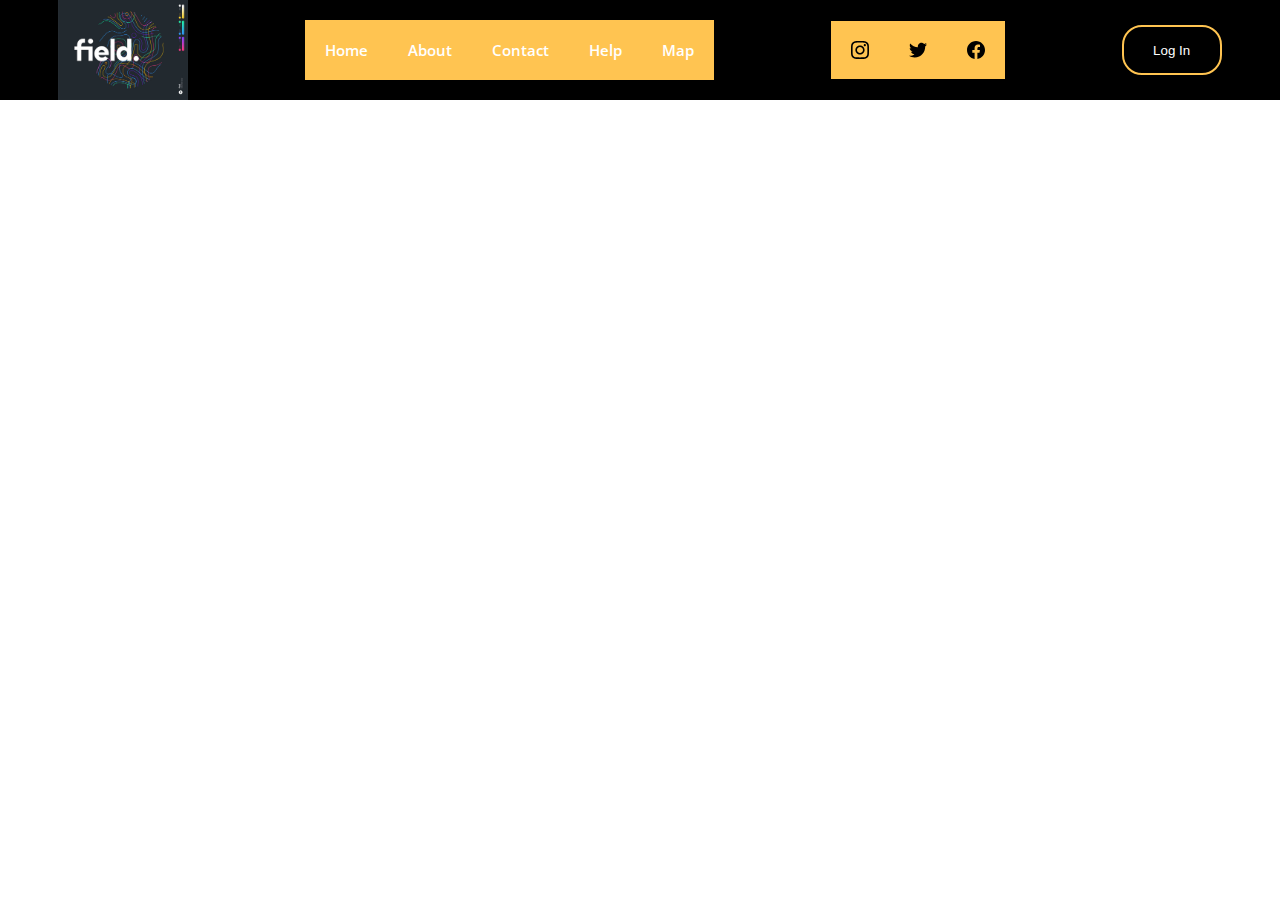
<file: index.html>
<!DOCTYPE html>
<html lang="en">
<head>
    <meta charset="UTF-8">
    <meta http-equiv="X-UA-Compatible" content="IE=edge">
    <meta name="viewport" content="width=device-width, initial-scale=1.0">
    <title>Pradinis</title>
    <!-- Favicons -->
    <link href="assets/img/favicon.png" rel="icon">
    <link href="assets/img/apple-touch-icon.png" rel="apple-touch-icon">
    <!-- Google Fonts -->
    <link
        href="https://fonts.googleapis.com/css?family=Open+Sans:300,300i,400,400i,600,600i,700,700i|Raleway:300,300i,400,400i,500,500i,600,600i,700,700i|Poppins:300,300i,400,400i,500,500i,600,600i,700,700i"
        rel="stylesheet">
    <link rel="stylesheet" href="./css/nav/style_nav.css">
</head>
<body>
    <!-- .navbar -->
    <nav id="navbar" class="navbar order-last order-lg-0">
        <img id="nav-logo" src="./img/lgotype-700x525.jpg" alt="" srcset="" />
        <ul>
            <li><a class="nav-link scrollto active" href="#">Home</a></li>
            <li><a class="nav-link scrollto" href="./Pages/about.html">About</a></li>
            <li><a class="nav-link scrollto" href="./Pages/contact.html">Contact</a></li>
            <li><a class="nav-link scrollto" href="./Pages/help.html">Help</a></li>
            <li><a class="nav-link scrollto" href="./Pages/map.html">Map</a></li>
        </ul>
        <ul>
            <li>
                <a href="#">
                    <svg width="18" height="18" viewBox="0 0 18 18">
                        <path
                            d="M8.99998 1.62165C11.4031 1.62165 11.6877 1.6308 12.6367 1.6741C13.5142 1.71415 13.9908 1.86077 14.3079 1.98398C14.728 2.14725 15.0278 2.34231 15.3428 2.65723C15.6577 2.97215 15.8528 3.272 16.016 3.69206C16.1392 4.00923 16.2859 4.48577 16.3259 5.36323C16.3692 6.31228 16.3783 6.5969 16.3783 9.00002C16.3783 11.4031 16.3692 11.6878 16.3259 12.6368C16.2859 13.5143 16.1392 13.9908 16.016 14.308C15.8528 14.728 15.6577 15.0279 15.3428 15.3428C15.0278 15.6577 14.728 15.8528 14.3079 16.016C13.9908 16.1393 13.5142 16.2859 12.6367 16.3259C11.6879 16.3692 11.4032 16.3784 8.99998 16.3784C6.59672 16.3784 6.3121 16.3692 5.36323 16.3259C4.48574 16.2859 4.00919 16.1393 3.69206 16.016C3.27196 15.8528 2.97212 15.6577 2.6572 15.3428C2.34227 15.0279 2.14721 14.728 1.98398 14.308C1.86073 13.9908 1.71411 13.5143 1.67406 12.6368C1.63076 11.6878 1.62162 11.4031 1.62162 9.00002C1.62162 6.5969 1.63076 6.31228 1.67406 5.36326C1.71411 4.48577 1.86073 4.00923 1.98398 3.69206C2.14721 3.272 2.34227 2.97215 2.6572 2.65723C2.97212 2.34231 3.27196 2.14725 3.69206 1.98398C4.00919 1.86077 4.48574 1.71415 5.36319 1.6741C6.31224 1.6308 6.59687 1.62165 8.99998 1.62165ZM8.99998 0C6.55571 0 6.24926 0.0103604 5.28931 0.0541599C4.33133 0.097888 3.67712 0.250007 3.10462 0.472506C2.51279 0.702507 2.01088 1.01025 1.51055 1.51058C1.01021 2.01092 0.702472 2.51283 0.47247 3.10466C0.249972 3.67716 0.0978523 4.33137 0.0541242 5.28935C0.0103247 6.24926 0 6.55575 0 9.00002C0 11.4443 0.0103247 11.7508 0.0541242 12.7107C0.0978523 13.6687 0.249972 14.3229 0.47247 14.8954C0.702472 15.4872 1.01021 15.9891 1.51055 16.4895C2.01088 16.9898 2.51279 17.2975 3.10462 17.5275C3.67712 17.75 4.33133 17.9021 5.28931 17.9459C6.24926 17.9897 6.55571 18 8.99998 18C11.4443 18 11.7507 17.9897 12.7107 17.9459C13.6686 17.9021 14.3228 17.75 14.8953 17.5275C15.4872 17.2975 15.9891 16.9898 16.4894 16.4895C16.9898 15.9891 17.2975 15.4872 17.5275 14.8954C17.75 14.3229 17.9021 13.6687 17.9458 12.7107C17.9896 11.7508 18 11.4443 18 9.00002C18 6.55575 17.9896 6.24926 17.9458 5.28935C17.9021 4.33137 17.75 3.67716 17.5275 3.10466C17.2975 2.51283 16.9898 2.01092 16.4894 1.51058C15.9891 1.01025 15.4872 0.702507 14.8953 0.472506C14.3228 0.250007 13.6686 0.097888 12.7107 0.0541599C11.7507 0.0103604 11.4443 0 8.99998 0ZM8.99998 4.37838C6.44753 4.37838 4.37835 6.44757 4.37835 9.00002C4.37835 11.5525 6.44753 13.6217 8.99998 13.6217C11.5524 13.6217 13.6216 11.5525 13.6216 9.00002C13.6216 6.44757 11.5524 4.37838 8.99998 4.37838ZM8.99998 12C7.34314 12 5.99996 10.6569 5.99996 9.00002C5.99996 7.34317 7.34314 6 8.99998 6C10.6568 6 12 7.34317 12 9.00002C12 10.6569 10.6568 12 8.99998 12ZM14.8842 4.19579C14.8842 4.79226 14.4007 5.27581 13.8042 5.27581C13.2077 5.27581 12.7242 4.79226 12.7242 4.19579C12.7242 3.59931 13.2077 3.1158 13.8042 3.1158C14.4007 3.1158 14.8842 3.59931 14.8842 4.19579Z" />
                    </svg>
                </a>
            </li>
            <li>
                <a href="#">
                    <svg width="18" height="18" viewBox="0 0 18 15">
                        <path
                            d="M5.66064 14.9109C12.4531 14.9109 16.1683 9.28348 16.1683 4.40337C16.1683 4.24353 16.1683 4.08441 16.1575 3.92602C16.8803 3.40324 17.5042 2.75594 18 2.01444C17.326 2.31309 16.611 2.50895 15.8789 2.59547C16.6498 2.13394 17.2268 1.40804 17.5025 0.55285C16.7776 0.983013 15.9845 1.28617 15.1574 1.44924C14.6006 0.85718 13.8642 0.465132 13.0621 0.333766C12.2601 0.202399 11.4371 0.339038 10.7205 0.722538C10.0039 1.10604 9.43367 1.71502 9.09806 2.45524C8.76245 3.19547 8.68016 4.02566 8.86392 4.81737C7.39566 4.74376 5.95929 4.36221 4.64806 3.69748C3.33683 3.03276 2.18004 2.09971 1.2528 0.958926C0.780546 1.77191 0.635904 2.73433 0.848325 3.65021C1.06075 4.5661 1.61426 5.3666 2.39616 5.88871C1.80845 5.8713 1.23356 5.71276 0.72 5.42648C0.72 5.4416 0.72 5.45744 0.72 5.47328C0.720233 6.32591 1.01539 7.15221 1.5554 7.81203C2.09542 8.47185 2.84705 8.92457 3.6828 9.0934C3.13911 9.24168 2.56866 9.26335 2.01528 9.15676C2.25127 9.89055 2.7107 10.5322 3.32933 10.9921C3.94796 11.4519 4.69484 11.7069 5.46552 11.7214C4.15781 12.7491 2.54236 13.307 0.87912 13.3054C0.58529 13.3048 0.291747 13.287 0 13.2521C1.68886 14.3359 3.65394 14.9107 5.66064 14.9081" />
                    </svg>
                </a>
            </li>
            <li>
                <a href="#">
                    <svg width="18" height="18" viewBox="0 0 18 18">
                        <path
                            d="M18 9.05477C18 4.05274 13.9718 0 9 0C4.02823 0 0 4.05274 0 9.05477C0 13.5741 3.29117 17.3202 7.59375 18V11.6723H5.30746V9.05477H7.59375V7.0598C7.59375 4.79063 8.93649 3.5372 10.9931 3.5372C11.978 3.5372 13.0079 3.71391 13.0079 3.71391V5.9411H11.8727C10.755 5.9411 10.4062 6.63919 10.4062 7.35517V9.05477H12.9023L12.5031 11.6723H10.4062V18C14.7088 17.3202 18 13.5741 18 9.05477Z" />
                    </svg>
                </a>
            </li>
        </ul>
        <button id="nav-login">Log In</button>
    </nav>
    <!-- .navbar -->
</body>
</html>
</file>
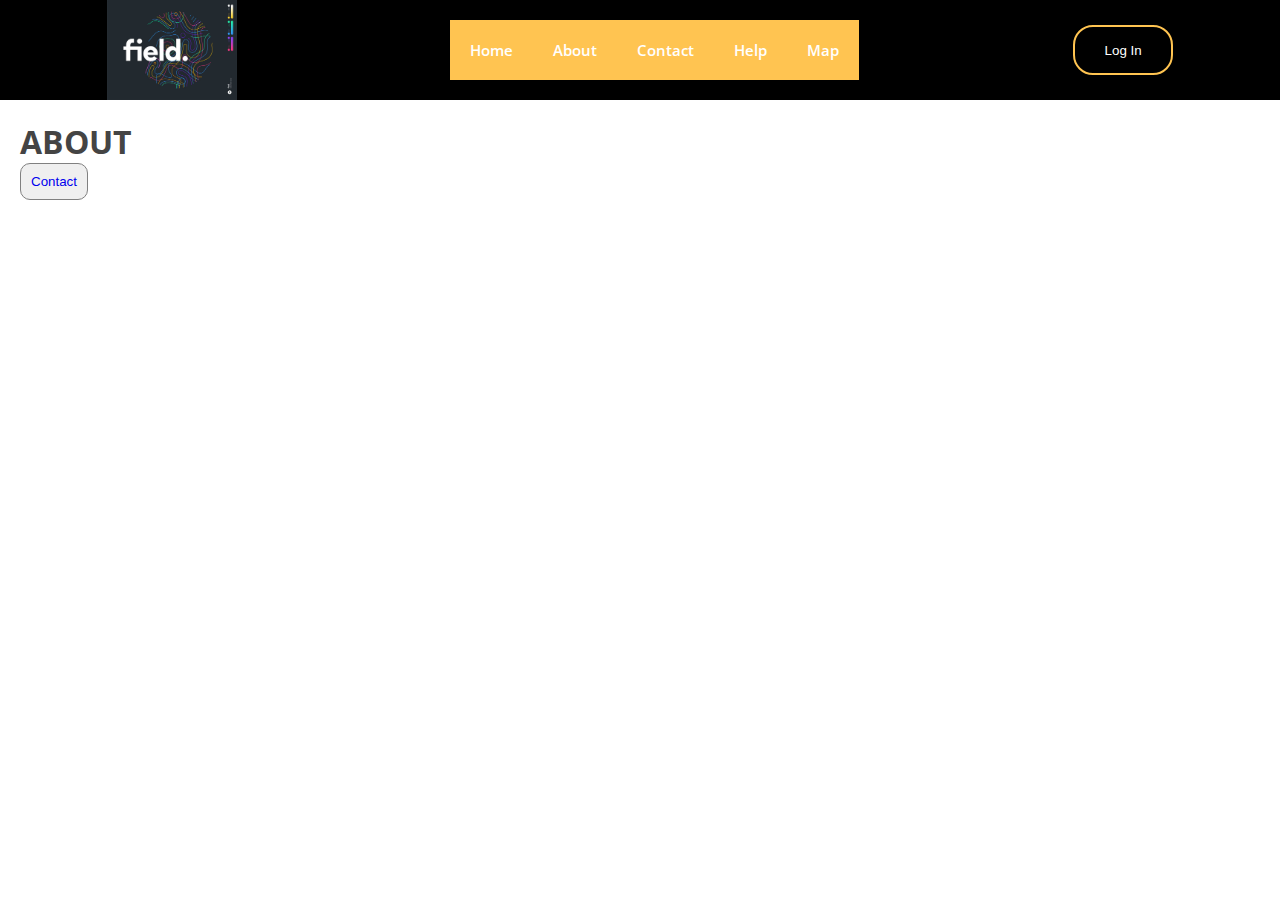
<file: Pages/about.html>
<!DOCTYPE html>
<html lang="en">
<head>
    <meta charset="UTF-8">
    <meta http-equiv="X-UA-Compatible" content="IE=edge">
    <meta name="viewport" content="width=device-width, initial-scale=1.0">
    <title>About</title>
    <!-- Favicons -->
    <link href="assets/img/favicon.png" rel="icon">
    <link href="assets/img/apple-touch-icon.png" rel="apple-touch-icon">

    <!-- Google Fonts -->
    <link
        href="https://fonts.googleapis.com/css?family=Open+Sans:300,300i,400,400i,600,600i,700,700i|Raleway:300,300i,400,400i,500,500i,600,600i,700,700i|Poppins:300,300i,400,400i,500,500i,600,600i,700,700i"
        rel="stylesheet">

    <link rel="stylesheet" href="../css/nav/style_about.css">
</head>
<body>
    <!-- .navbar -->
    <nav id="navbar" class="navbar order-last order-lg-0">
        <img id="nav-logo" src="../img/lgotype-700x525.jpg" alt="" srcset="" />
        <ul>
            <li><a class="nav-link scrollto" href="../index.html">Home</a></li>
            <li><a class="nav-link scrollto active" href="about.html">About</a></li>
            <li><a class="nav-link scrollto" href="contact.html">Contact</a></li>
            <li><a class="nav-link scrollto" href="help.html">Help</a></li>
            <li><a class="nav-link scrollto" href="map.html">Map</a></li>
        </ul>
        <button id="nav-login">Log In</button>
    </nav>
    <!-- .navbar -->

    <!-- .main -->
    <section>
        <h1>ABOUT</h1>
        <button><a class="nav-link scrollto" href="../Pages/contact.html">Contact</a></button>
    </section>
    <!-- .main -->
</body>
</html>
</file>
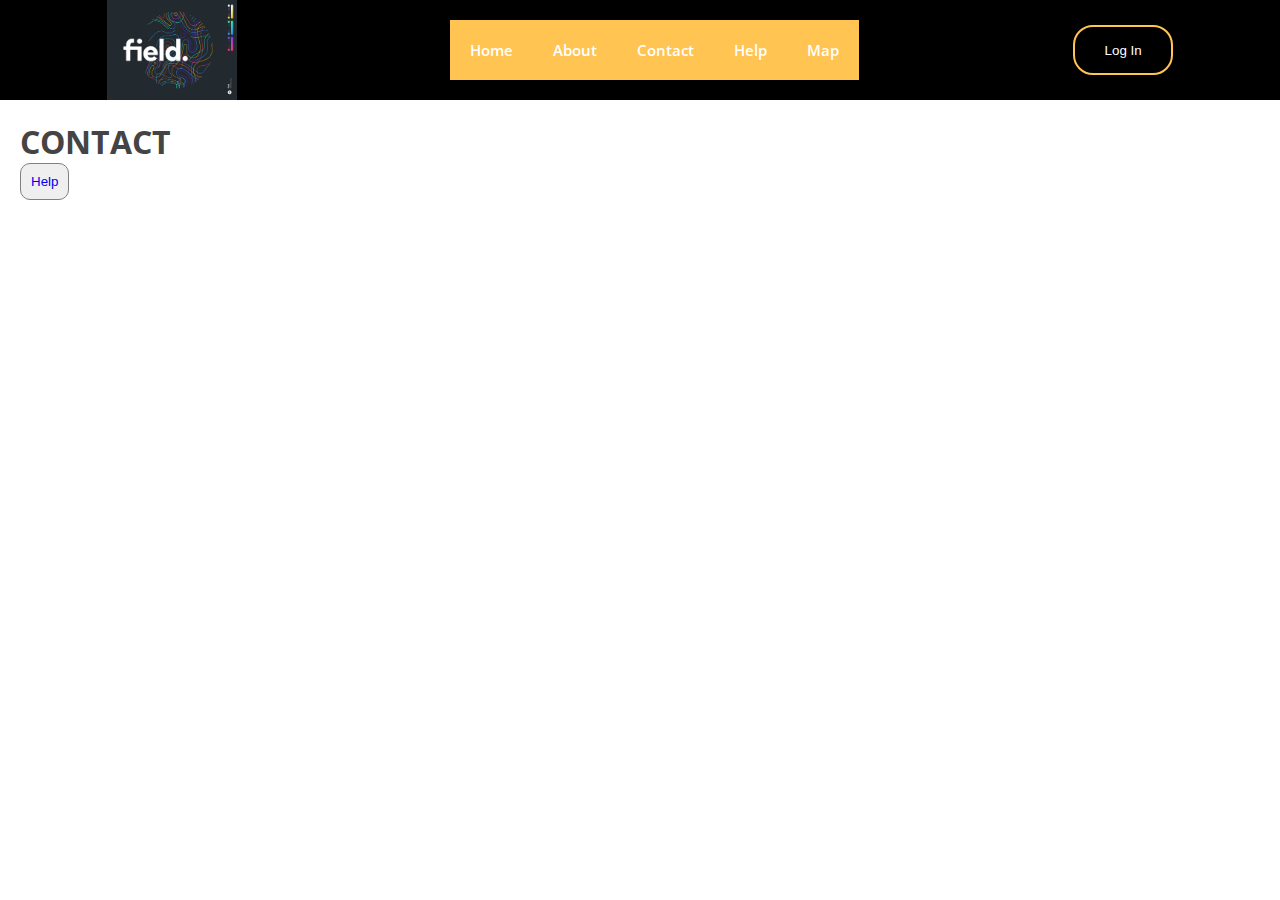
<file: Pages/contact.html>
<!DOCTYPE html>
<html lang="en">
<head>
    <meta charset="UTF-8">
    <meta http-equiv="X-UA-Compatible" content="IE=edge">
    <meta name="viewport" content="width=device-width, initial-scale=1.0">
    <title>Contact</title>
    <!-- Favicons -->
    <link href="assets/img/favicon.png" rel="icon">
    <link href="assets/img/apple-touch-icon.png" rel="apple-touch-icon">

    <!-- Google Fonts -->
    <link
        href="https://fonts.googleapis.com/css?family=Open+Sans:300,300i,400,400i,600,600i,700,700i|Raleway:300,300i,400,400i,500,500i,600,600i,700,700i|Poppins:300,300i,400,400i,500,500i,600,600i,700,700i"
        rel="stylesheet">

    <link rel="stylesheet" href="../css/nav/style_contact.css">
</head>
<body>
    <!-- .navbar -->
    <nav id="navbar" class="navbar order-last order-lg-0">
        <img id="nav-logo" src="../img/lgotype-700x525.jpg" alt="" srcset="" />
        <ul>
            <li><a class="nav-link scrollto" href="../index.html">Home</a></li>
            <li><a class="nav-link scrollto" href="about.html">About</a></li>
            <li><a class="nav-link scrollto active" href="contact.html">Contact</a></li>
            <li><a class="nav-link scrollto" href="help.html">Help</a></li>
            <li><a class="nav-link scrollto" href="map.html">Map</a></li>
        </ul>
        <button id="nav-login">Log In</button>
    </nav>
    <!-- .navbar -->

    <!-- .main -->
    <section>
        <h1>CONTACT</h1>
        <button><a class="nav-link scrollto" href="../Pages/help.html">Help</a></button>
    </section>
    <!-- .main -->
</body>
</html>
</file>
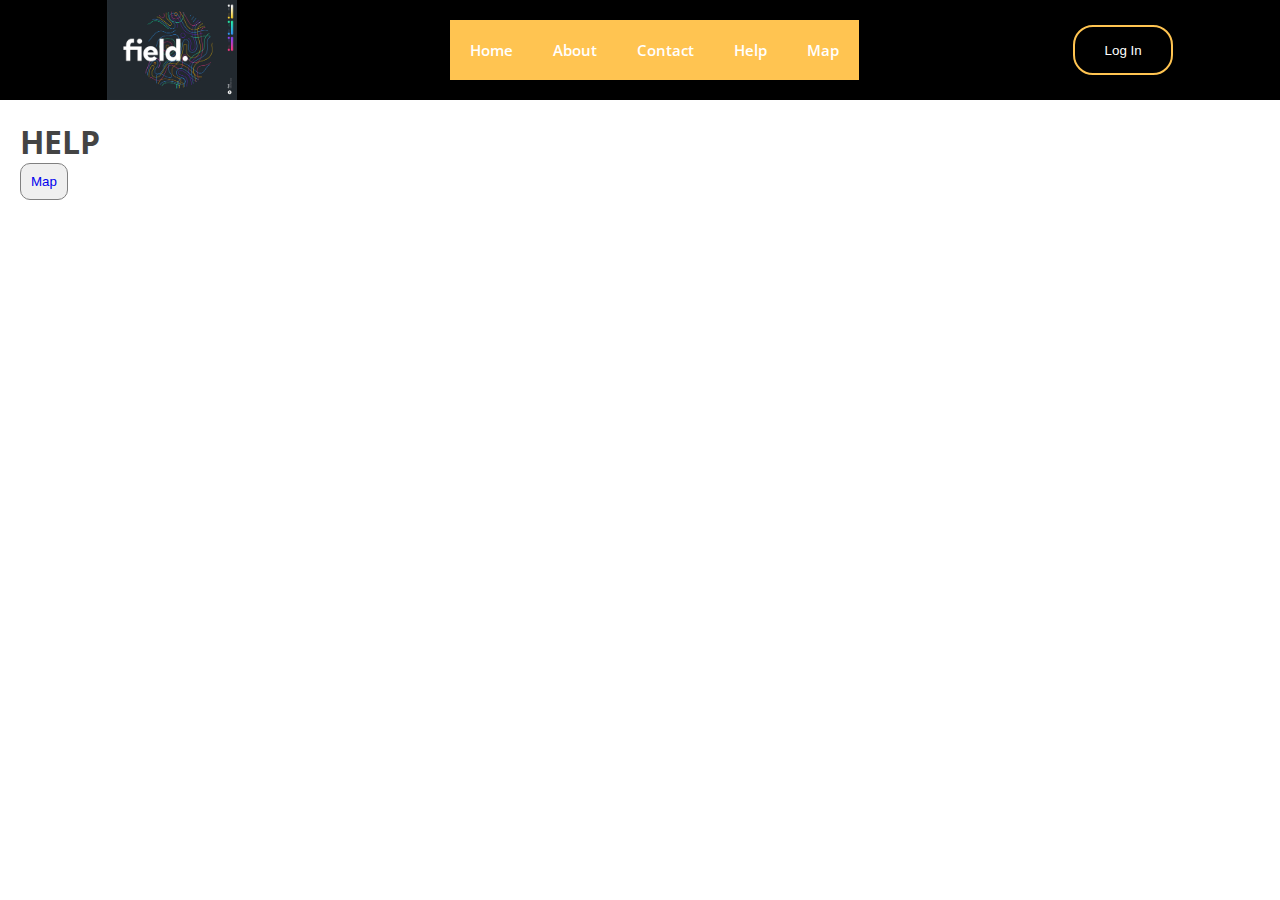
<file: Pages/help.html>
<!DOCTYPE html>
<html lang="en">
<head>
    <meta charset="UTF-8">
    <meta http-equiv="X-UA-Compatible" content="IE=edge">
    <meta name="viewport" content="width=device-width, initial-scale=1.0">
    <title>Help</title>
    <!-- Favicons -->
    <link href="assets/img/favicon.png" rel="icon">
    <link href="assets/img/apple-touch-icon.png" rel="apple-touch-icon">

    <!-- Google Fonts -->
    <link
        href="https://fonts.googleapis.com/css?family=Open+Sans:300,300i,400,400i,600,600i,700,700i|Raleway:300,300i,400,400i,500,500i,600,600i,700,700i|Poppins:300,300i,400,400i,500,500i,600,600i,700,700i"
        rel="stylesheet">

    <link rel="stylesheet" href="../css/nav/style_help.css">
</head>
<body>
    <!-- .navbar -->
    <nav id="navbar" class="navbar order-last order-lg-0">
        <img id="nav-logo" src="../img/lgotype-700x525.jpg" alt="" srcset="" />
        <ul>
            <li><a class="nav-link scrollto" href="../index.html">Home</a></li>
            <li><a class="nav-link scrollto" href="about.html">About</a></li>
            <li><a class="nav-link scrollto" href="contact.html">Contact</a></li>
            <li><a class="nav-link scrollto active" href="help.html">Help</a></li>
            <li><a class="nav-link scrollto" href="map.html">Map</a></li>
        </ul>
        <button id="nav-login">Log In</button>
    </nav>
    <!-- .navbar -->

    <!-- .main -->
    <section>
        <h1>HELP</h1>
        <button><a class="nav-link scrollto" href="../Pages/map.html">Map</a></button>
    </section>
    <!-- .main -->
</body>
</html>
</file>
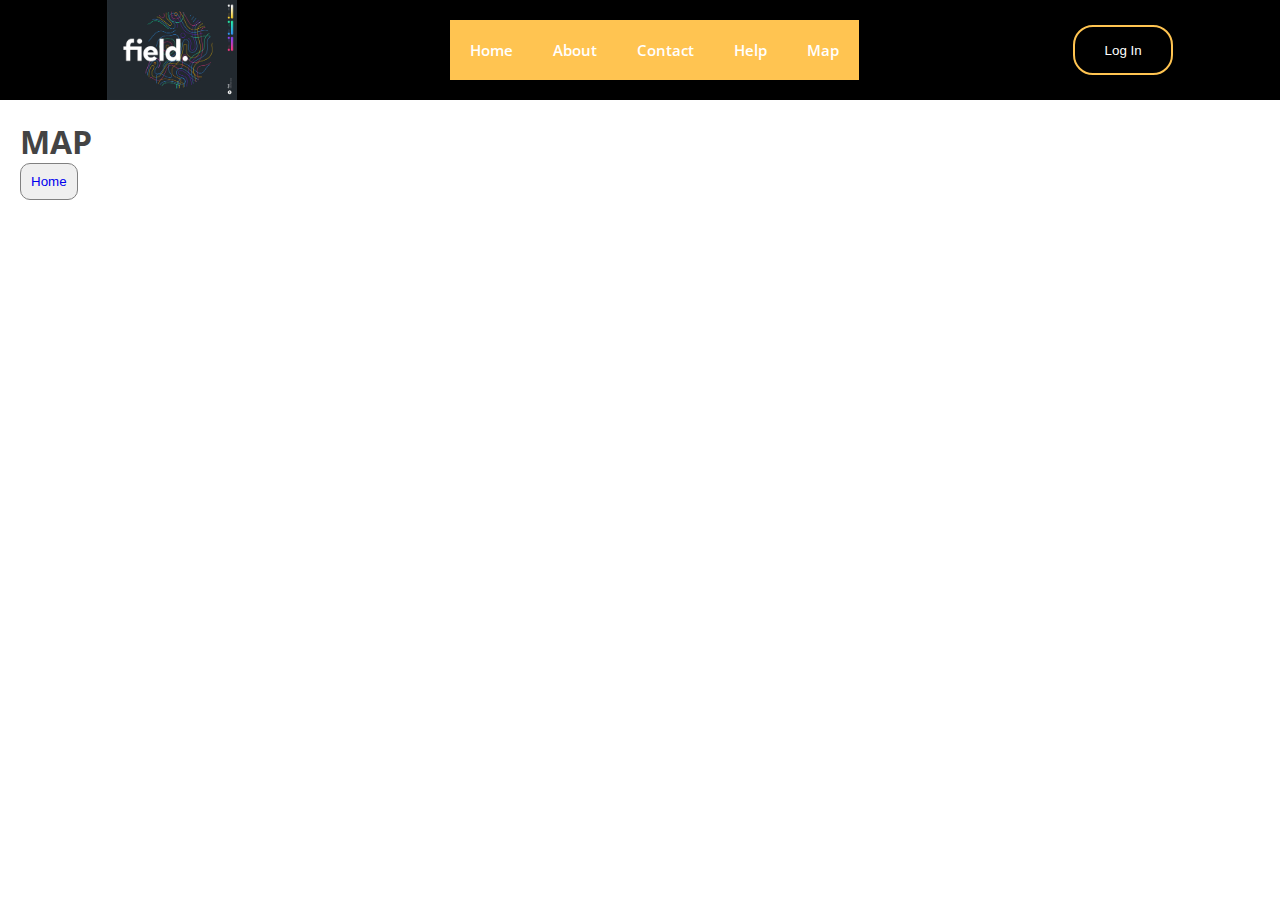
<file: Pages/map.html>
<!DOCTYPE html>
<html lang="en">
<head>
    <meta charset="UTF-8">
    <meta http-equiv="X-UA-Compatible" content="IE=edge">
    <meta name="viewport" content="width=device-width, initial-scale=1.0">
    <title>Map</title>
    <!-- Favicons -->
    <link href="assets/img/favicon.png" rel="icon">
    <link href="assets/img/apple-touch-icon.png" rel="apple-touch-icon">

    <!-- Google Fonts -->
    <link
        href="https://fonts.googleapis.com/css?family=Open+Sans:300,300i,400,400i,600,600i,700,700i|Raleway:300,300i,400,400i,500,500i,600,600i,700,700i|Poppins:300,300i,400,400i,500,500i,600,600i,700,700i"
        rel="stylesheet">

    <link rel="stylesheet" href="../css/nav/style_map.css">
</head>
<body>
    <!-- .navbar -->
    <nav id="navbar" class="navbar order-last order-lg-0">
        <img id="nav-logo" src="../img/lgotype-700x525.jpg" alt="" srcset="" />
        <ul>
            <li><a class="nav-link scrollto" href="../index.html">Home</a></li>
            <li><a class="nav-link scrollto" href="about.html">About</a></li>
            <li><a class="nav-link scrollto" href="contact.html">Contact</a></li>
            <li><a class="nav-link scrollto" href="help.html">Help</a></li>
            <li><a class="nav-link scrollto active" href="map.html">Map</a></li>
        </ul>
        <button id="nav-login">Log In</button>
    </nav>
    <!-- .navbar -->

    <!-- .main -->
    <section>
        <h1>MAP</h1>
        <button><a class="nav-link scrollto" href="../index.html">Home</a></button>
    </section>
    <!-- .main -->
</body>
</html>
</file>
<file: css/nav/style_about.css>
@import "./style_nav.css";

section{
  padding: 20px;
}

button{
  padding: 10px;
  border-radius: 10px;
  border: 1px solid gray;
}

.active {
  color: lightsalmon;
}
</file>
<file: css/nav/style_contact.css>
@import "./style_nav.css";

section {
  padding: 20px;
}

button {
  padding: 10px;
  border-radius: 10px;
  border: 1px solid gray;
}
</file>
<file: css/nav/style_help.css>
@import "./style_nav.css";

section{
  padding: 20px;
}

button{
  padding: 10px;
  border-radius: 10px;
  border: 1px solid gray;
}
</file>
<file: css/nav/style_map.css>
@import "./style_nav.css";

section{
  padding: 20px;
}

button{
  padding: 10px;
  border-radius: 10px;
  border: 1px solid gray;
}
</file>
<file: css/nav/style_nav.css>
@import url(../reset.css);
/*--------------------------------------------------------------
# General
--------------------------------------------------------------*/
body {
  font-family: "Open Sans", sans-serif;
  color: #444444;
}

:root {
  --white-color: white;
  --orange-color: #ffc451;
  --black-color: black;
}

a {
  text-decoration: none;
}

/*--------------------------------------------------------------
  # Navigation Menu
  --------------------------------------------------------------*/
/**
  * Desktop Navigation 
  */
.navbar {
  background-color: var(--black-color);
  display: flex;
  justify-content: space-around;
  align-items: center;
  padding: 0;
}

#nav-logo {
  width: 130px;
  height: 100px;
}

#nav-login {
  background-color: transparent;
  color: var(--white-color);
  border: 2px solid var(--orange-color);
  border-radius: 20px;
  width: 100px;
  height: 50px;
}

.navbar ul {
  display: flex;
  justify-content: space-between;
  align-items: center;
  list-style: none;
}

.navbar li {
  position: relative;
}

.navbar a,
.navbar a:focus {
  display: flex;
  align-items: center;
  justify-content: space-between;
  padding: 20px;
  font-size: 15px;
  font-weight: 600;
  color: var(--white-color);
  white-space: nowrap;
}

.navbar li:hover > a {
  color: lightsalmon;
}

.navbar ul li a{
  background-color: #ffc451;
}

.active {
  background-color: #ffc451;
  color: lightsalmon;
}
</file>
